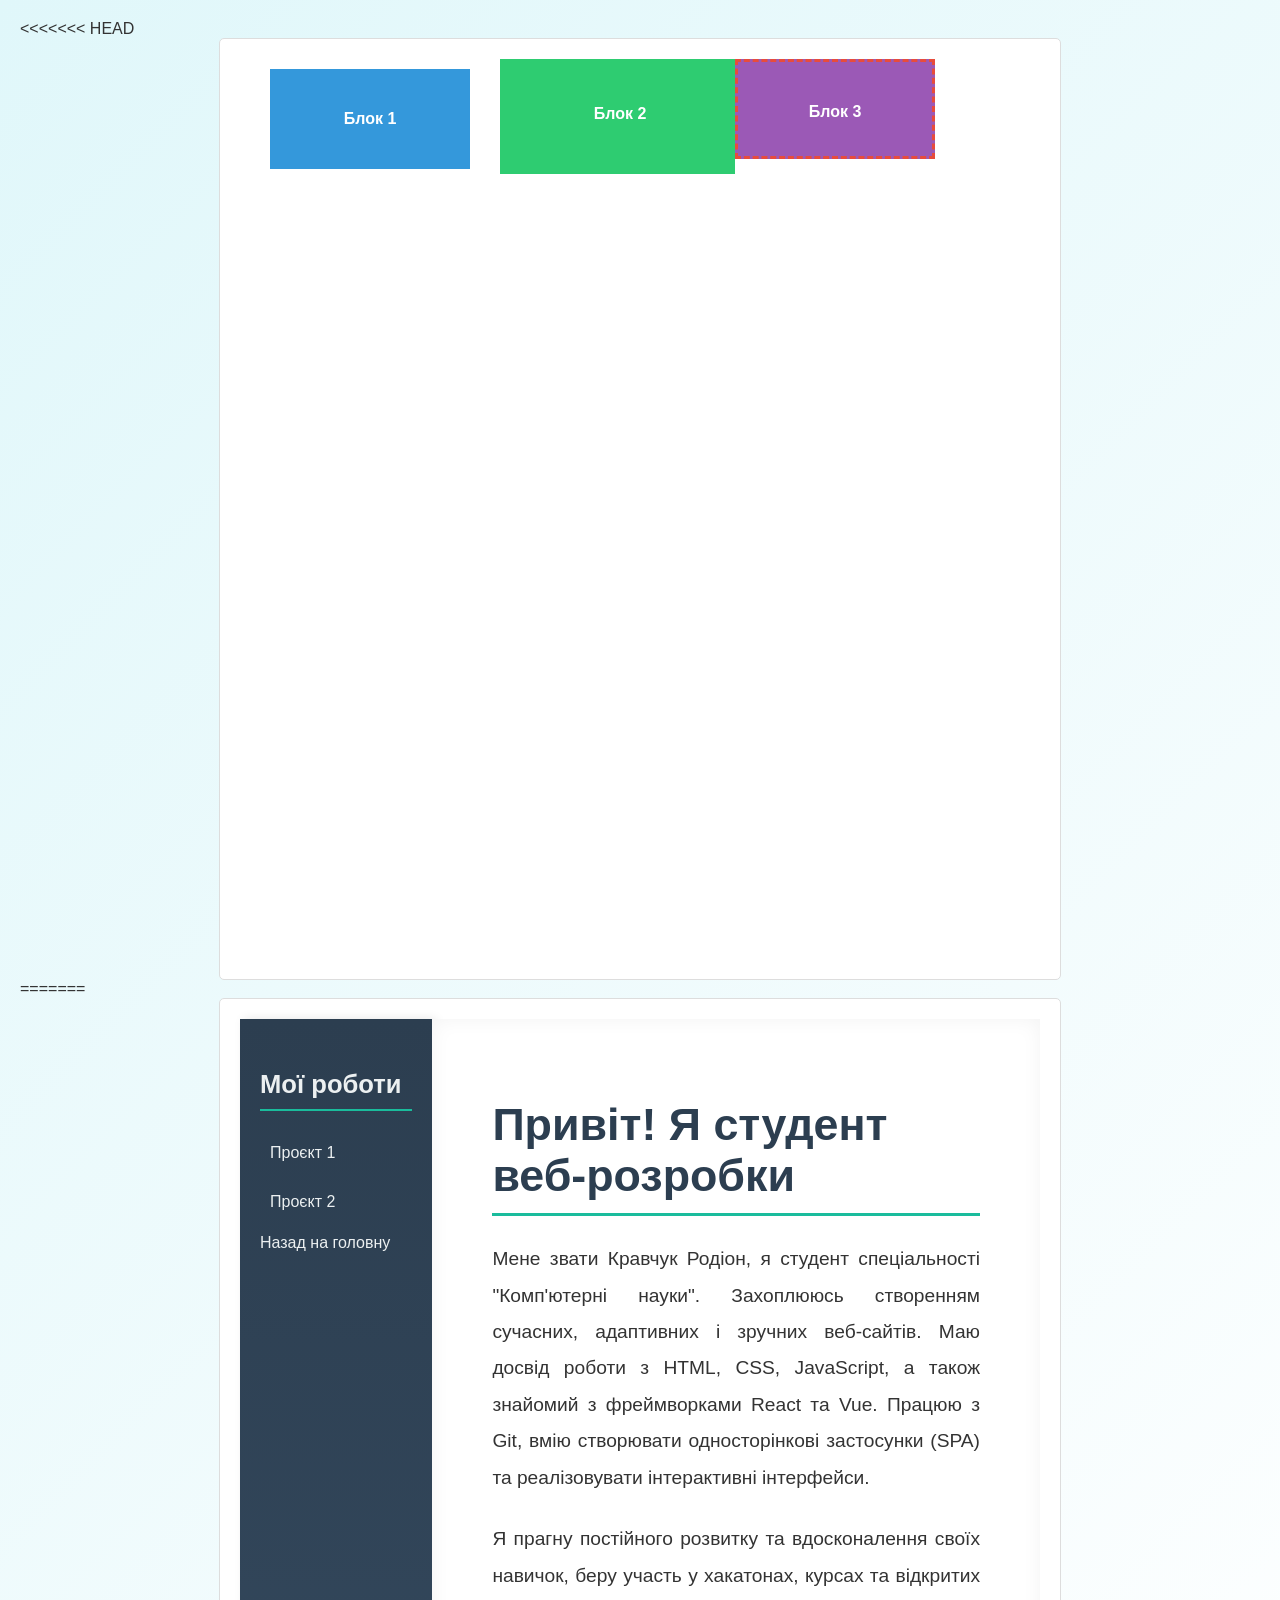
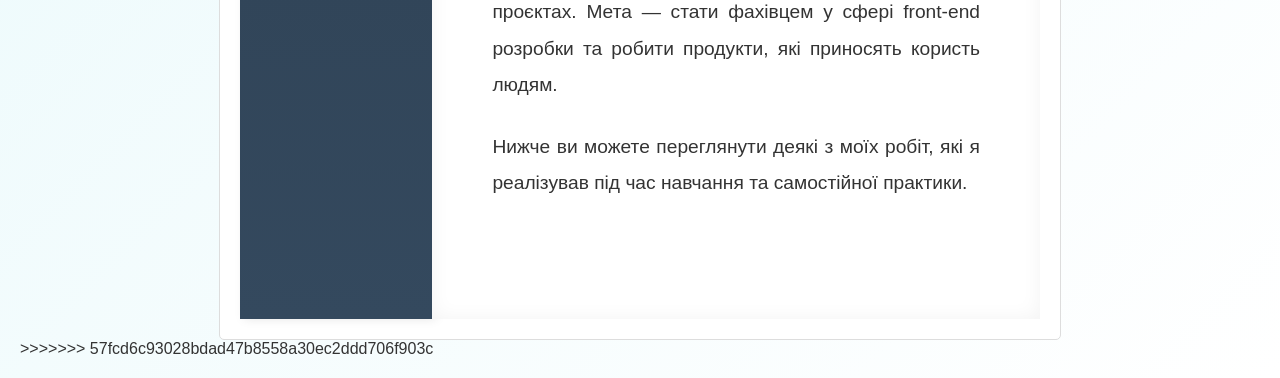
<file: index.html>
<!DOCTYPE html>
<html lang="uk">
<head>
    <meta charset="UTF-8">
    <meta name="viewport" content="width=device-width, initial-scale=1.0">
<<<<<<< HEAD
    <title>Практика: Box Model</title>
    <link rel="stylesheet" href="style.css">
</head>
<body>

<div class="container">
    <div class="box box1">Блок 1</div>
    <div class="box box2">Блок 2</div>
    <div class="box box3">Блок 3</div>
</div>

=======
    <title>Портфоліо студента</title>
    <link rel="stylesheet" href="styles.css">
</head>
<body>
    <div class="container">
        <aside class="sidebar">
            <h2>Мої роботи</h2>
            <ul>
                <li><a href=>Проєкт 1</a></li>
                <li><a href=>Проєкт 2</a></li
            <a href="../../index.html" class="btn-back">Назад на головну</a>
        </aside>

        <main class="content">
            <h1>Привіт! Я студент веб-розробки</h1>
            <p>Мене звати Кравчук Родіон, я студент спеціальності "Комп'ютерні науки". Захоплююсь створенням сучасних, адаптивних і зручних веб-сайтів. Маю досвід роботи з HTML, CSS, JavaScript, а також знайомий з фреймворками React та Vue. Працюю з Git, вмію створювати односторінкові застосунки (SPA) та реалізовувати інтерактивні інтерфейси.</p>
            <p>Я прагну постійного розвитку та вдосконалення своїх навичок, беру участь у хакатонах, курсах та відкритих проєктах. Мета — стати фахівцем у сфері front-end розробки та робити продукти, які приносять користь людям.</p>
            <p>Нижче ви можете переглянути деякі з моїх робіт, які я реалізував під час навчання та самостійної практики.</p>
        </main>
    </div>
>>>>>>> 57fcd6c93028bdad47b8558a30ec2ddd706f903c
</body>
</html>
</file>
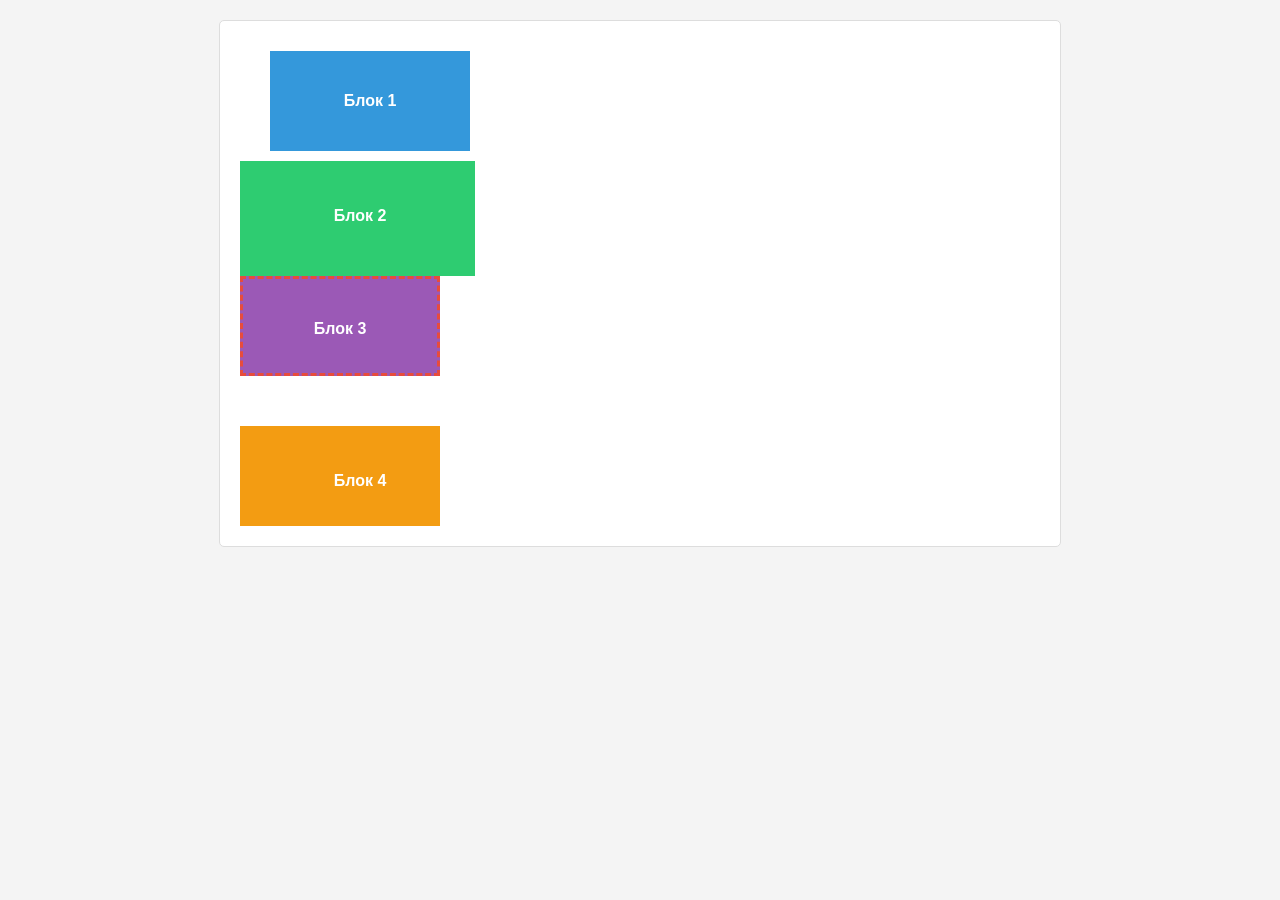
<file: project1/index.html>
<!DOCTYPE html>
<html lang="uk">
<head>
    <meta charset="UTF-8">
    <meta name="viewport" content="width=device-width, initial-scale=1.0">
    <title>Практика: Box Model</title>
    <link rel="stylesheet" href="style.css">
</head>
<body>

<div class="container">
    <div class="box box1">Блок 1</div>
    <div class="box box2">Блок 2</div>
    <div class="box box3">Блок 3</div>
    <div class="box box4">Блок 4</div>
</div>

</body>
</html>
<p></p>
</file>
<file: style.css>
body {
    font-family: Arial, sans-serif;
    background-color: #f4f4f4;
    margin: 0;
    padding: 20px;
}

.container {
    background-color: #fff;
    padding: 20px;
    border: 1px solid #ddd;
    border-radius: 5px;
    max-width: 800px;
    margin: 0 auto;
}

.box {
    width: 200px;
    height: 100px;
    text-align: center;
    line-height: 100px;
    font-weight: bold;
    color: white;
}

/* Завдання 1 */
.box1 {
    background-color: #3498db;
    margin: 10px 30px;
}

.box2 {
    background-color: #2ecc71;
    padding: 5px 15px 10px 20px;
}

/* Завдання 2 */
.box3 {
    background-color: #9b59b6;
    border: 3px dashed #e74c3c;
    box-sizing: border-box;
}
</file>
<file: styles.css>
body {
    margin: 0;
    font-family: 'Segoe UI', Tahoma, Geneva, Verdana, sans-serif;
    background: linear-gradient(135deg, #e0f7fa, #ffffff);
    color: #333;
}

.container {
    display: flex;
    min-height: 100vh;
    flex-direction: row;
}

.sidebar {
    background: linear-gradient(to bottom, #2c3e50, #34495e);
    color: #ecf0f1;
    width: 250px;
    padding: 30px 20px;
    box-shadow: 4px 0 10px rgba(0, 0, 0, 0.1);
    transition: all 0.3s ease;
}

.sidebar h2 {
    font-size: 1.6em;
    margin-bottom: 25px;
    border-bottom: 2px solid #1abc9c;
    padding-bottom: 10px;
}

.sidebar ul {
    list-style: none;
    padding: 0;
    margin: 0;
}

.sidebar ul li {
    margin-bottom: 15px;
}

.sidebar ul li a {
    color: #ecf0f1;
    text-decoration: none;
    font-weight: 500;
    display: block;
    padding: 8px 10px;
    border-radius: 6px;
    transition: background 0.3s, color 0.3s;
}

.sidebar ul li a:hover {
    background: #1abc9c;
    color: #fff;
}

.btn-back {
    display: inline-block;
    margin-top: 40px;
    padding: 10px 20px;
    background: #1abc9c;
    color: white;
    text-decoration: none;
    border-radius: 10px;
    font-weight: bold;
    text-align: center;
    transition: background-color 0.3s ease;
}

.btn-back:hover {
    background-color: #16a085;
}

.content {
    flex-grow: 1;
    padding: 50px 60px;
    background-color: #ffffff;
    box-shadow: inset 0 0 20px rgba(0,0,0,0.05);
    transition: padding 0.3s ease;
}

.content h1 {
    font-size: 2.8em;
    color: #2c3e50;
    margin-bottom: 25px;
    border-bottom: 3px solid #1abc9c;
    padding-bottom: 12px;
}

.content p {
    font-size: 1.2em;
    line-height: 1.9;
    margin-bottom: 25px;
    text-align: justify;
    max-width: 800px;
}

@media (max-width: 768px) {
    .container {
        flex-direction: column;
    }

    .sidebar {
        width: 100%;
        padding: 20px;
        text-align: center;
    }

    .content {
        padding: 30px 20px;
    }

    .content h1 {
        font-size: 2em;
    }

    .content p {
        font-size: 1em;
    }
}
</file>
<file: project1/style.css>
body {
    font-family: Arial, sans-serif;
    background-color: #f4f4f4;
    margin: 0;
    padding: 20px;
}

.container {
    background-color: #fff;
    padding: 20px;
    border: 1px solid #ddd;
    border-radius: 5px;
    max-width: 800px;
    margin: 0 auto; /* центрування */
}

.box {
    width: 200px;
    height: 100px;
    text-align: center;
    line-height: 100px;
    font-weight: bold;
    color: white;
}

/* Завдання 1 */
.box1 {
    background-color: #3498db;
    margin: 10px 30px; /* верх/низ 10px, ліво/право 30px */
}

.box2 {
    background-color: #2ecc71;
    padding: 5px 15px 10px 20px;
}

/* Завдання 2 */
.box3 {
    background-color: #9b59b6;
    border: 3px dashed #e74c3c;
    box-sizing: border-box;
}

/* Додаткове */
.box4 {
    background-color: #f39c12;
    margin-top: 50px;
    padding-left: 40px;
    border: 5px double #f39c12;
    box-sizing: border-box;
}
<p></p>
</file>
